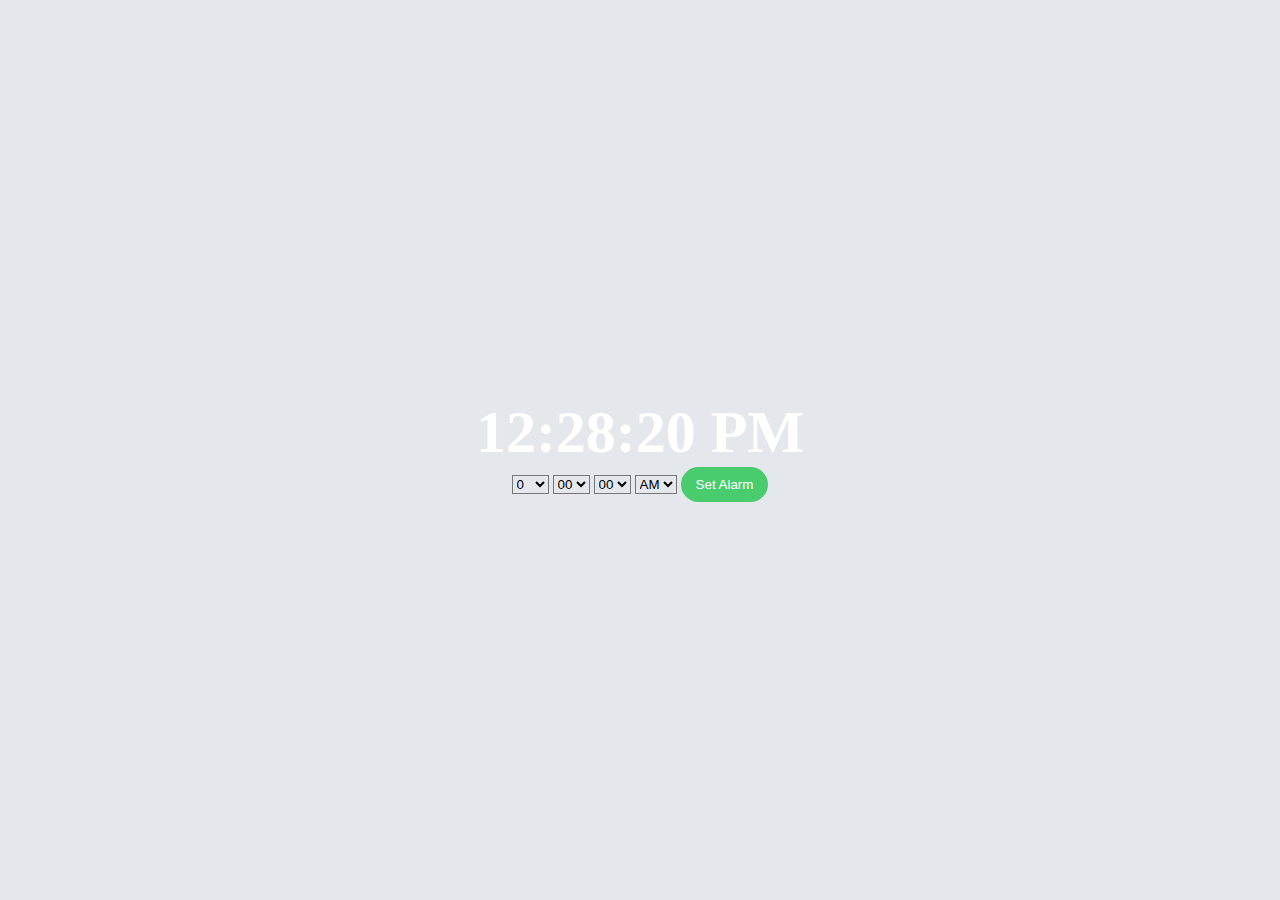
<file: AlarmClock/index.html>
<!DOCTYPE html>
<html lang="en">
  <head>
    <meta charset="UTF-8" />
    <meta http-equiv="X-UA-Compatible" content="IE=edge" />
    <meta name="viewport" content="width=device-width, initial-scale=1.0" />
    <link rel="shortcut icon" href="#" />
    <link rel="stylesheet" href="style.css" />
    <title>Alarm</title>
  </head>
  <body>
    <div class="container">
      <h1 id="timer"></h1>
      <div>
        <select id="hours"></select>
        <select id="minutes"></select>
        <select id="seconds"></select>
        <select id="ampm">
          <option value="AM">AM</option>
          <option value="PM">PM</option>
        </select>
        <button id="setAlarm">Set Alarm</button>
      </div>
    </div>
    <script type="application/javascript" src="main.js"></script>
  </body>
</html>
</file>
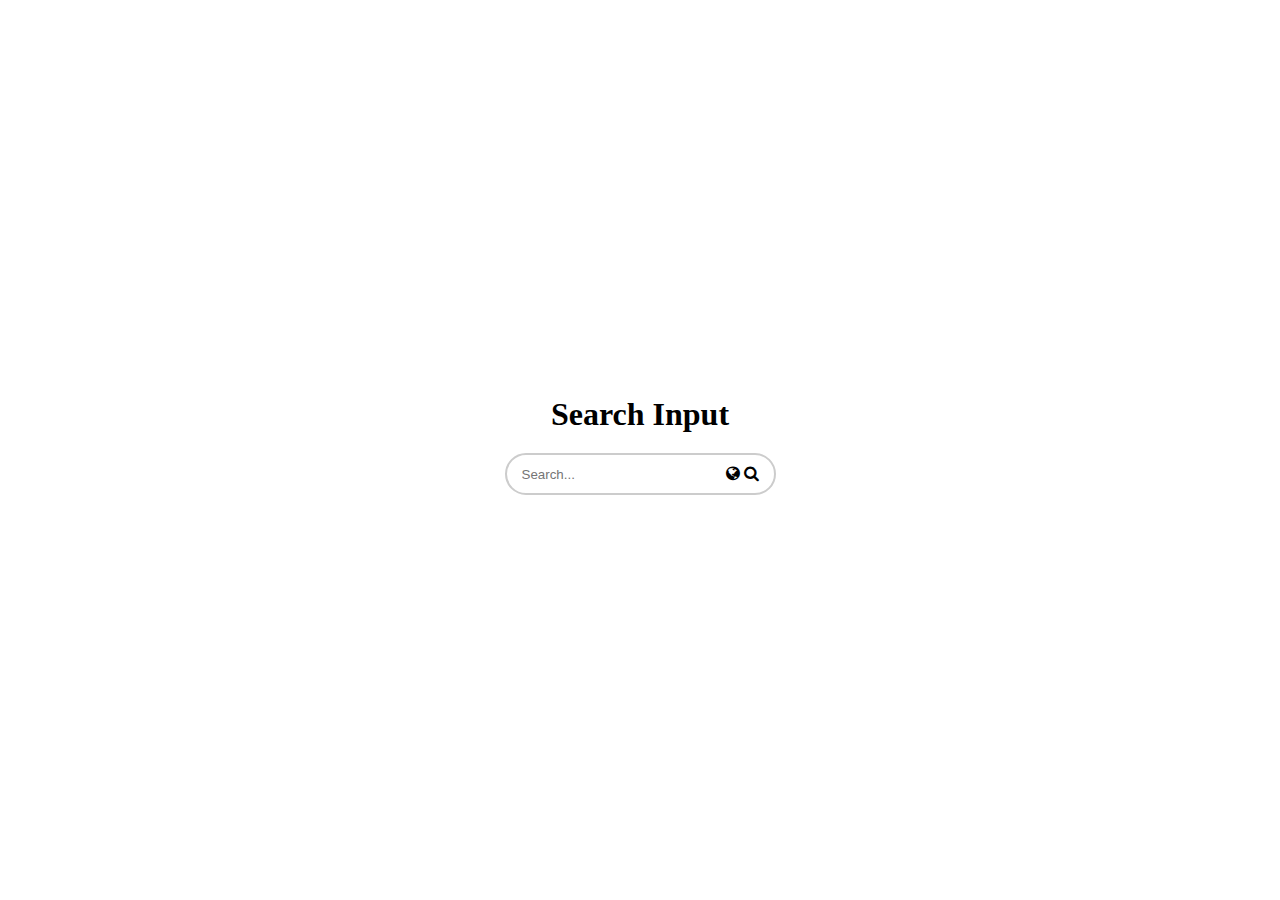
<file: Search/index.html>
<!DOCTYPE html>
<html lang="en">
  <head>
    <meta charset="UTF-8" />
    <meta http-equiv="X-UA-Compatible" content="IE=edge" />
    <meta name="viewport" content="width=device-width, initial-scale=1.0" />
    <link rel="stylesheet" href="style.css" />
    <title>Search Engine</title>
  </head>
  <body>
    <div class="container">
      <h1>Search Input</h1>
      <div class="pseudo-search">
        <input
          type="text"
          placeholder="Search..."
          id="search"
          autofocus
          required
        />
        <i class="fa fa-globe places"></i>
        <button class="fa fa-search" type="submit"></button>
      </div>
      <div class="list-item" id="listArray"></div>
    </div>
    <script src="main.js"></script>
  </body>
</html>
</file>
<file: AlarmClock/style.css>
:root {
  --background: #e4e7eb;
  --white: #ffffff;
  --yellow: #ffac14;
  --green: #49cc6e;
}

* {
  margin: 0;
  padding: 0;
  background-color: var(--background);
}
.container {
  display: flex;
  flex-direction: column;
  justify-content: center;
  align-items: center;
  text-align: center;
  min-height: 100vh;
}
h1 {
  font-size: 60px;
  color: var(--white);
}
button {
  cursor: pointer;
  padding: 10px 15px;
  border-radius: 50px;
  background-color: var(--green);
  border-style: none;
  color: var(--white);
}
button:hover {
  background-color: #cff2d9;
}
</file>
<file: Search/style.css>
@import "https://maxcdn.bootstrapcdn.com/font-awesome/4.3.0/css/font-awesome.min.css";

* {
  margin: 0;
  padding: 0;
}

.container {
  display: flex;
  flex-direction: column;
  justify-content: center;
  align-items: center;
  text-align: center;
  min-height: 100vh;
}

.pseudo-search {
  border: 2px solid #ccc;
  border-radius: 100px;
  padding: 10px 15px;
  margin-top: 20px;
  transition: background-color 0.5 ease-in-out;
}
input {
  border: 0;
  background-color: transparent;
  width: 200px;
}
input:focus {
  outline: none;
}
button,
i {
  border: none;
  background: none;
  cursor: pointer;
}

select {
  border: none;
}
ul li {
  list-style: none;
  font-size: 16px;
  font-weight: bold;
}
.list-item {
  margin-top: 10px;
}
</file>
